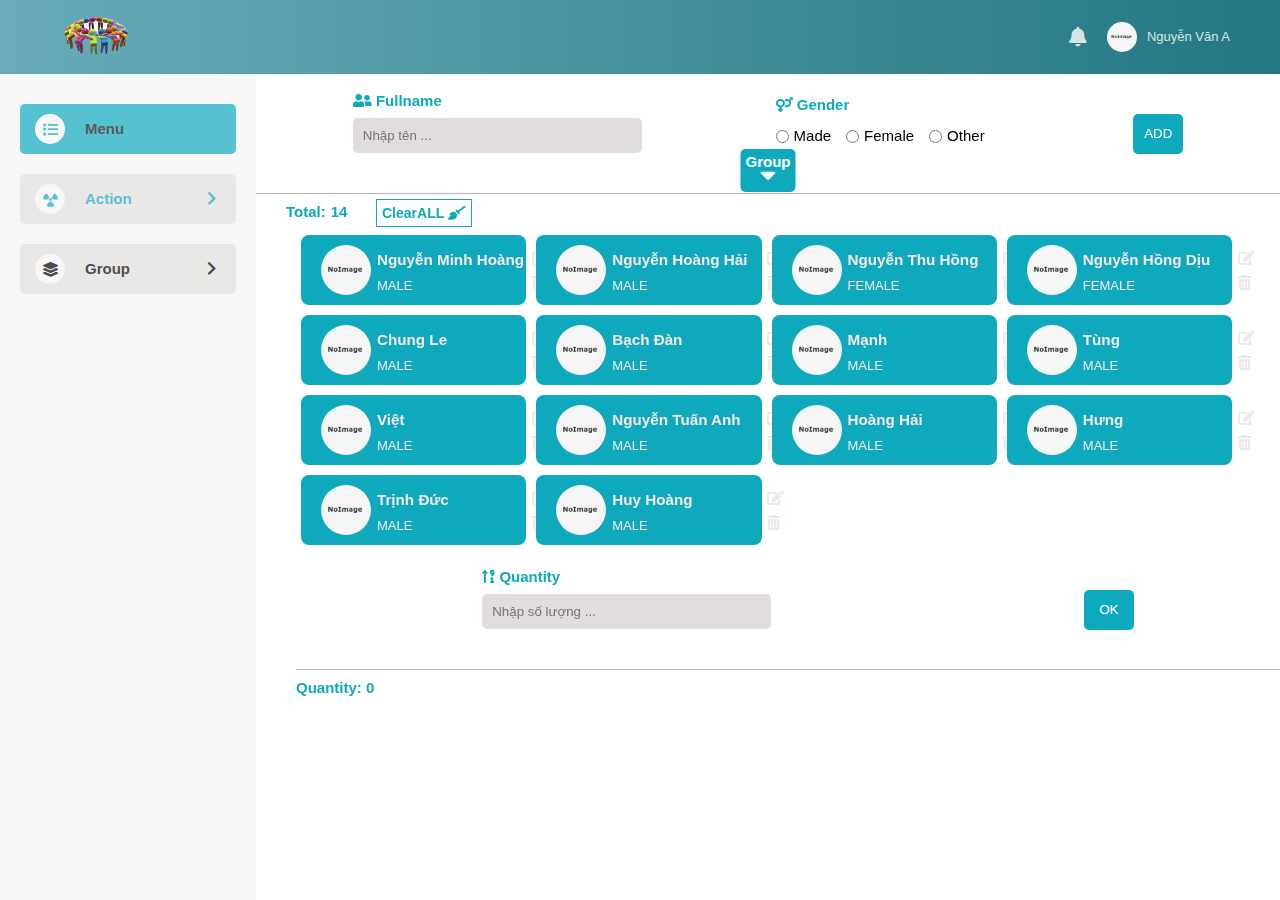
<file: index.html>
<!DOCTYPE html>
<html lang="en">
<head>
    <meta charset="UTF-8">
    <meta http-equiv="X-UA-Compatible" content="IE=edge">
    <meta name="viewport" content="width=device-width, initial-scale=1.0">
    <link rel="icon" href="./assets/img/logo.png" type="image/x-icon" />
    <link rel="stylesheet" href="./assets/css/base.css">
    <link rel="stylesheet" href="./assets/css/main.css">
    <link rel="stylesheet" href="./assets/css/responsive.css">
    <link rel="stylesheet" href="./assets/fonts/fontawesome-free-5.15.4-web/css/all.min.css">
    <title>Group</title>
</head>
<body>
    <div class="app">
        <div class="wrapper">
            <div id="toast">
                <!-- <div class="toast">
                    <div class="toast__icon">
                        <i class="${check}"></i>
                    </div>
                    <div class="toast__body">
                        <h3 class="toast__title">${title}</h3>
                        <p class="toast__msg">${message}</p>
                    </div>
                    <div class="toast__close">
                        <i class="fas fa-times"></i>
                    </div>
                </div> -->
            </div>
            <div id="header">
                <div class="header__logo">
                    <img src="./assets/img/group.png" alt="" class="header__logo-img">
                </div>
                <div class="header__information">
                    <div class="header__notification">
                        <i class="fas fa-bell"></i>
                    </div>
                    <div class="header__information-all">
                        <img src="./assets/img/noimg.png" alt="" class="header__information--img">
                        <div class="header__information--name">Nguyễn Văn A</div>
                    </div>
                </div>
            </div>
            <div id="container">
                <div class="container__listaction">
                    <div class="container__menu btn menu">
                        <span class="container__action--icon">
                            <i class="fas fa-list"></i>
                        </span>
                        <span class="container__menu-text">Menu</span>
                        <span class="container__next">
                            <i class="fas fa-chevron-right"></i>
                        </span>
                    </div>
                    <ul class="container__listjob">
                        <li class="container__listjob--action btn active">
                            <span class="container__action--icon">
                                <i class="fas fa-radiation"></i>
                            </span>
                            <span class="container__menu-text">Action</span>
                            <span class="container__next">
                                <i class="fas fa-chevron-right"></i>
                            </span>
                        </li>
                        <a href="./divide.html">
                            <li class="container__listjob--group btn">
                                <span class="container__action--icon">
                                    <i class="fas fa-layer-group"></i>   
                                </span>
                                <span class="container__menu-text">Group</span>
                                <span class="container__next">
                                    <i class="fas fa-chevron-right"></i>
                                </span>
                            </li>
                        </a>
                       
                    </ul>
                </div>
                <div class="content">
                    <div class="content__additem">
                        <div class="content__fullname">
                            <div class="content__fullname-text">
                                <i class="fas fa-user-friends"></i>
                                <span>Fullname</span>
                            </div>
                            <input type="text" placeholder="Nhập tên ..." class="content__fullname-input">
                            <span class="content__note">Vui lòng nhập lại trường này</span>
                        </div>
                        <span hidden class="count">2</span>
                        <div class="content__gender">
                            <div class="content__gender-text">
                                <i class="fas fa-venus-mars"></i>
                                <span>Gender</span>
                            </div>
                            <div class="content__gender-radio">
                                <div class="content__gender-radiobtn">
                                    <input type="radio" value="MALE" name="gender">
                                    <span>Made</span>
                                </div>
                                <div class="content__gender-radiobtn">
                                    <input type="radio" value="FEMALE" name="gender">
                                    <span>Female</span>
                                </div>
                                <div class="content__gender-radiobtn">
                                    <input type="radio" value="OTHER" name="gender">
                                    <span>
                                        Other</span>
                                </div>
                            </div>
                            <span class="content__note-gender">Vui lòng nhập lại trường này</span>

                        </div>
                        <button class="content__btn add">ADD</button>
                        <button class="content__btn save">SAVE</button>
                    </div>
                    <a href="#group" class="group">Group
                        <i class="fas fa-caret-down"></i>
                    </a>
                    <div class="total">Total:<span></span></div>
                    <div class="clear__all">ClearALL <i class="fas fa-broom"></i></div>
                    <div class="content__list">
                        <div class="content__container">
                            <!-- <div class="content__list-item">
                                <div class="content__list-info">
                                    <img src="./assets/img/noimg.png" alt="" class="content__list-img">
                                <div class="content__list-information">
                                    <h3 class="content__list--name">
                                        Nguyễn Văn A
                                    </h3>
                                    <p class="content__list--gender">
                                        Nam
                                    </p>
                                </div>
                                </div>
                                <div class="content__list-action">
                                    <span class="content__list-btn edit">
                                        <i class="fas fa-edit"></i>
                                    </span>
                                    <span class="content__list-btn delete">
                                        <i class="fas fa-trash-alt"></i>
                                    </span>
                                </div>
                            </div> -->
                            <!-- test -->
                   
                            
                        </div>
                        <div id="group" class="content__container">
                            <div class="content__additem-group">
                                <div class="content__fullname-group">
                                    <div class="content__fullname-text-group">
                                        <i class="fas fa-sort-numeric-up-alt"></i>
                                        <span>
                                            Quantity
                                        </span>
                                    </div>
                                    <input type="text" placeholder="Nhập số lượng ..." class="content__fullname-input--group">
                                    <span class="content__group">Vui lòng nhập lại trường này</span>
                                </div>
                                <button class="total__quantity">OK</button>
                            </div>
                            <div class="totalquanti">Quantity: <span>10</span></div>
                        </div>
                        <div class="content__container divide">
                            <!-- <div class="content__list-items">
                                <div class="content__list-title">Nhóm <span>1</span></div>
                                <div class="content__list-item-group">
                                    <div class="content__list-info-group">
                                        <img src="./assets/img/noimg.png" alt="" class="content__list-img">
                                    <div class="content__list-information-group">
                                        <h3 class="content__list--name-group">
                                            Nguyễn Văn A
                                        </h3>
                                        <p class="content__list--gender-group">
                                            Nam
                                        </p>
                                    </div>
                                    </div>
                                    <div class="content__list-action-group">
                                        <span class="content__list-btn-group">
                                            <i class="fas fa-edit"></i>
                                        </span>
                                        <span class="content__list-btn">
                                            <i class="fas fa-trash-alt"></i>
                                        </span>
                                    </div>
                                </div>
                                <div class="content__list-item-group">
                                    <div class="content__list-info-group">
                                        <img src="./assets/img/noimg.png" alt="" class="content__list-img">
                                    <div class="content__list-information-group">
                                        <h3 class="content__list--name-group">
                                            Nguyễn Văn A
                                        </h3>
                                        <p class="content__list--gender-group">
                                            Nam
                                        </p>
                                    </div>
                                    </div>
                                    <div class="content__list-action-group">
                                        <span class="content__list-btn-group">
                                            <i class="fas fa-edit"></i>
                                        </span>
                                        <span class="content__list-btn">
                                            <i class="fas fa-trash-alt"></i>
                                        </span>
                                    </div>
                                </div>
                                <div class="content__list-item-group">
                                    <div class="content__list-info-group">
                                        <img src="./assets/img/noimg.png" alt="" class="content__list-img">
                                    <div class="content__list-information-group">
                                        <h3 class="content__list--name-group">
                                            Nguyễn Văn A
                                        </h3>
                                        <p class="content__list--gender-group">
                                            Nam
                                        </p>
                                    </div>
                                    </div>
                                    <div class="content__list-action-group">
                                        <span class="content__list-btn-group">
                                            <i class="fas fa-edit"></i>
                                        </span>
                                        <span class="content__list-btn">
                                            <i class="fas fa-trash-alt"></i>
                                        </span>
                                    </div>
                                </div>
                            </div>  -->
                            <!-- test -->
                        </div>
                    </div>
                </div>
            </div>
            <div id="footer">

            </div>
        </div>
    </div>
    <script type="module" src="./main.js"></script>
</body>
</html>
</file>
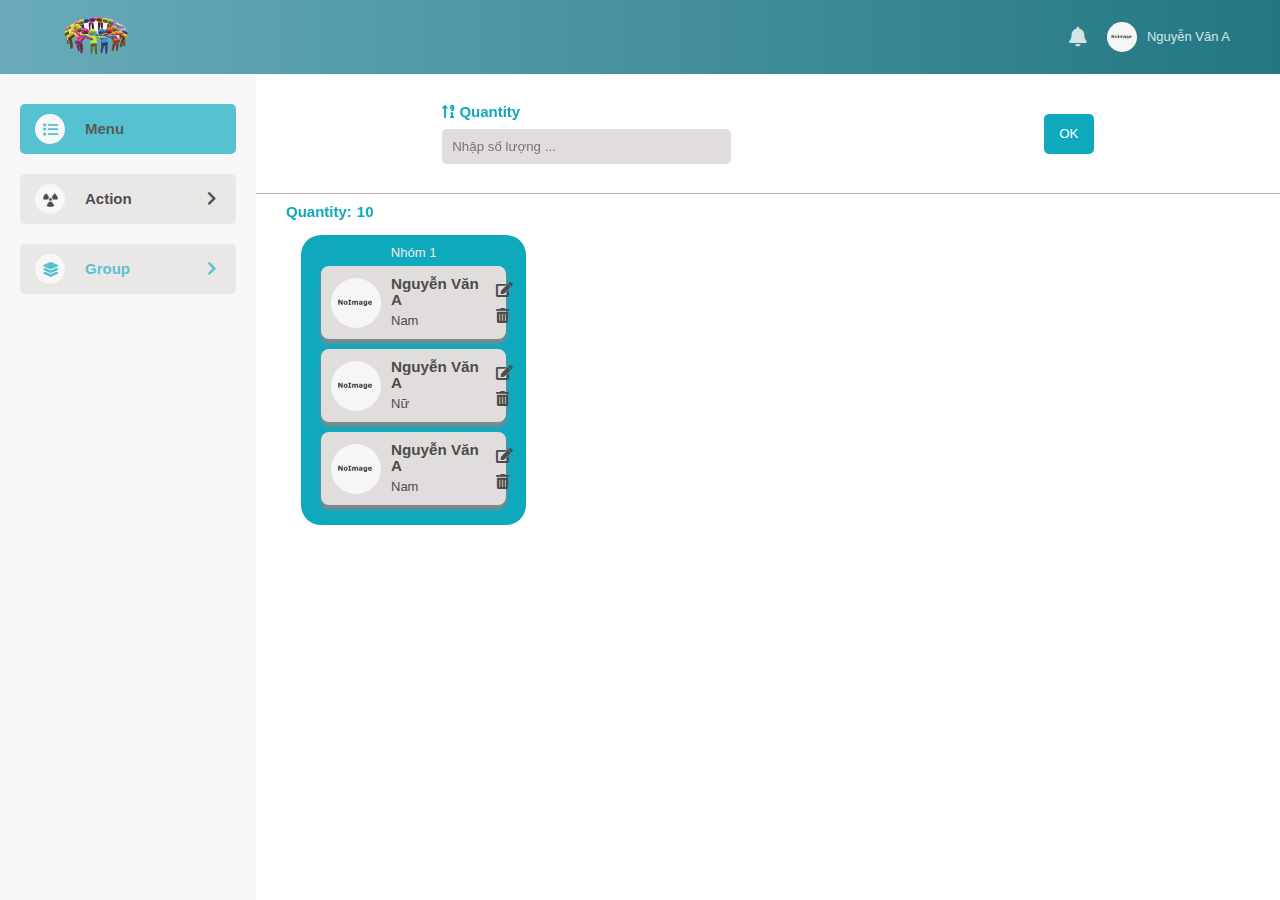
<file: divide.html>
<!DOCTYPE html>
<html lang="en">
<head>
    <meta charset="UTF-8">
    <meta http-equiv="X-UA-Compatible" content="IE=edge">
    <meta name="viewport" content="width=device-width, initial-scale=1.0">
    <link rel="stylesheet" href="./assets/css/base.css">
    <link rel="stylesheet" href="./assets/css/divide.css">
    <link rel="stylesheet" href="./assets/fonts/fontawesome-free-5.15.4-web/css/all.min.css">
    <title>Divide</title>
</head>
<body>
    <div class="app">
        <div class="wrapper">
            <div id="header">
                <div class="header__logo">
                    <img src="./assets/img/group.png" alt="" class="header__logo-img">
                </div>
                <div class="header__information">
                    <div class="header__notification">
                        <i class="fas fa-bell"></i>
                    </div>
                    <div class="header__information-all">
                        <img src="./assets/img/noimg.png" alt="" class="header__information--img">
                        <div class="header__information--name">Nguyễn Văn A</div>
                    </div>
                </div>
            </div>
            <div id="container">
                <div class="container__listaction">
                    <div class="container__menu btn menu">
                        <span class="container__action--icon">
                            <i class="fas fa-list"></i>
                        </span>
                        <span class="container__menu-text">Menu</span>
                        <span class="container__next">
                            <i class="fas fa-chevron-right"></i>
                        </span>
                    </div>
                    <ul class="container__listjob">
                        <a href="./index.html">
                            <li class="container__listjob--action btn">
                                <span class="container__action--icon">
                                    <i class="fas fa-radiation"></i>
                                </span>
                                <span class="container__menu-text">Action</span>
                                <span class="container__next">
                                    <i class="fas fa-chevron-right"></i>
                                </span>
                            </li>
                        </a>
                        
                        <li class="container__listjob--group btn active">
                            <span class="container__action--icon">
                                <i class="fas fa-layer-group"></i>   
                            </span>
                            <span class="container__menu-text">Group</span>
                            <span class="container__next">
                                <i class="fas fa-chevron-right"></i>
                            </span>
                        </li>
                    </ul>
                </div>
                <div class="content">
                    <div class="content__additem">
                        <div class="content__fullname">
                            <div class="content__fullname-text">
                                <i class="fas fa-sort-numeric-up-alt"></i>
                                <span>
                                    Quantity
                                </span>
                            </div>
                            <input type="text" placeholder="Nhập số lượng ..." class="content__fullname-input">
                        </div>
                        <button class="content__btn">OK</button>
                    </div>
                    <div class="total">Quantity:<span>10</span></div>

                    <div class="content__list">
                        <div class="content__container">
                            <div class="content__list-items">
                                <div class="content__list-title">Nhóm <span>1</span></div>
                                <div class="content__list-item">
                                    <div class="content__list-info">
                                        <img src="./assets/img/noimg.png" alt="" class="content__list-img">
                                    <div class="content__list-information">
                                        <h3 class="content__list--name">
                                            Nguyễn Văn A
                                        </h3>
                                        <p class="content__list--gender">
                                            Nam
                                        </p>
                                    </div>
                                    </div>
                                    <div class="content__list-action">
                                        <span class="content__list-btn">
                                            <i class="fas fa-edit"></i>
                                        </span>
                                        <span class="content__list-btn">
                                            <i class="fas fa-trash-alt"></i>
                                        </span>
                                    </div>
                                </div>
                                <div class="content__list-item">
                                    <div class="content__list-info">
                                        <img src="./assets/img/noimg.png" alt="" class="content__list-img">
                                    <div class="content__list-information">
                                        <h3 class="content__list--name">
                                            Nguyễn Văn A
                                        </h3>
                                        <p class="content__list--gender">
                                            Nữ
                                        </p>
                                    </div>
                                    </div>
                                    <div class="content__list-action">
                                        <span class="content__list-btn">
                                            <i class="fas fa-edit"></i>
                                        </span>
                                        <span class="content__list-btn">
                                            <i class="fas fa-trash-alt"></i>
                                        </span>
                                    </div>
                                </div>
                                <div class="content__list-item">
                                    <div class="content__list-info">
                                        <img src="./assets/img/noimg.png" alt="" class="content__list-img">
                                    <div class="content__list-information">
                                        <h3 class="content__list--name">
                                            Nguyễn Văn A
                                        </h3>
                                        <p class="content__list--gender">
                                            Nam
                                        </p>
                                    </div>
                                    </div>
                                    <div class="content__list-action">
                                        <span class="content__list-btn">
                                            <i class="fas fa-edit"></i>
                                        </span>
                                        <span class="content__list-btn">
                                            <i class="fas fa-trash-alt"></i>
                                        </span>
                                    </div>
                                </div>
                            </div>  
                            <!-- test -->
                            
                        </div>
                    </div>
                </div>
            </div>
            <div id="footer">

            </div>
        </div>
    </div>    
</body>
</html>
</file>
<file: assets/css/base.css>
:root{
    --e-global-color-b699576: #69ABB9;
    --e-global-color-c7bde81: #227782;
    --bg-color-job:rgb(244,244,244);
    --bg-color-hover:rgb(226, 37, 116);
}
* {
    box-sizing: border-box;
    padding: 0;
    margin:0;
    scroll-behavior: smooth;

}
html{
    font-size:62.5%;
    line-height: 1.6rem;
    font-family: 'Roboto', sans-serif;
    box-sizing: border-box;
    scroll-behavior: smooth;
    
}
button,
input{
    outline: none;
    border: none;
    background-color: transparent;
}
a {
    color: var(--black);
    text-decoration: none;
}
ul{
    list-style-type: none;
}
</file>
<file: assets/css/main.css>
.app{
    width: 100%;
}
.wrapper{
    width: 100%;
}
#header{
    position: fixed;
    top: 0;
    left: 0;
    right: 0;
    height: 7.4rem;
    overflow: hidden;
    display: flex;
    justify-content: space-between;
    padding:10px 50px;
    align-items: center;
    background-image: linear-gradient(90deg, var( --e-global-color-b699576 ) 0%, var( --e-global-color-c7bde81 ) 100%);
}
.header__logo{
    width: 90px;
    margin-left: 10px;
}
.header__logo-img{
    width: 80%;
    object-fit: cover;
}
.header__information{
    display: flex;
    align-items: center;
    font-size: 1.3rem;
}
.header__notification{
    font-size: 2rem;
    color: white;
    opacity: 0.8;

}

.header__information-all{
    margin-left: 20px;
    display: flex;
    align-items: center;
}
.header__information--img{
    width: 30px;
    height: 30px;
    object-fit: cover;
    border-radius: 50%;
}
.header__information--name{
    margin-left: 10px;
    color: white;
    opacity: 0.8;
    
}
/* Container */
#container{
    margin-top: 7.4rem;
}
/* Menu */
.container__listaction{
    position: fixed;
    padding:20px;
    width: 20%;
    top:74px;
    bottom: 0;
    background-color: var(--bg-color-job);
    font-size: 1.5rem;
    opacity: 0.7;
    font-weight: 700;
    padding-top: 30px;

}
.container__listaction .btn{
    margin-bottom: 20px;
    padding:15px;
    background-color:rgb(225, 221, 221);
    border-radius: 5px;
    height: 50px;
    display: flex;
    align-items: center;
    position: relative;
}
.container__listaction .btn.menu i{
    color:#0fa9be;
}
.container__listaction .btn.menu{
    background-color: #0fa9be;
    color:rgb(20, 17, 17);

}
.container__listaction .btn.active{
    color: #0fa9be;

}
.container__listaction .btn:hover:not(.menu){

    color: #0fa9be;
}
.container__menu-text{
    margin-left: 20px;
}
.container__next{
    position: absolute;
    right:20px;
}
.container__action--icon{
    width: 30px;
    height: 30px;
    display: flex;
    justify-content: center;
    align-items: center;
    border-radius: 50%;
    background-color: var(--bg-color-job);
}

/* content */
.content{
    width: 80%;
    min-height: 1px;
    position: fixed;
    margin-left: 20%;
}
.content__additem{
    height: 120px;
    position: fixed;
    padding: 30px;
    width: 80%;
    display: flex;
    font-size: 1.5rem;
    align-items: center;
    justify-content: space-around;
    border-bottom: 1px solid rgb(194, 180, 180);

}
/* Group form */
.content__additem-group{
    position: relative;
    height: 120px;
    padding: 30px;
    width: 100%;
    display: flex;
    font-size: 1.5rem;
    align-items: center;
    justify-content: space-around;
    border-bottom: 1px solid rgb(194, 180, 180);

}
.content__fullname-group{
    display: flex;
    flex-direction: column;
    width: 30%;
    color:#0fa9be;
    font-weight: 700;
}
.content__fullname-text-group i{
    margin-bottom: 10px;
}
.total__quantity{
    height: 40px;
    width: 50px;
    padding:5px;
    color:white;
    /* margin-left: 100px; */
    background-color: #0fa9be;
    cursor: pointer;
    border-radius: 5px;
}
.total__quantity:hover{
    opacity: 0.7;
}
.totalquanti{
    color: #0fa9be;
    font-weight: 700;
    font-size: 1.5rem;
    margin-top: 10px;
}
.content__fullname-input-group{
    padding: 10px;
    background-color:rgb(225, 221, 221);
    border-radius: 5px;
}
.content__group{
    margin-top: 5px;
    margin-left: 5px;
    font-size: 1.3rem;
    font-weight: 300;
    color: rgb(255, 0, 0,0.6);
    visibility: hidden;
}

.content__list-items{
    width: 22%;
    display: flex;
    border-radius: 20px;
    background-color: #0fa9be;
    padding:10px 20px 15px 20px;
    align-items: center;
    font-size: 1.3rem;
    color:rgb(242, 231, 231);
    flex-direction: column;
    margin: 5px;
}
.content__list-item-group{
    width: 100%;
    display: flex;
    border-radius: 8px;
    padding:10px;
    align-items: center;
    justify-content: space-between;
    font-size: 1.3rem;
    margin: 5px;
    background-color:rgb(225, 221, 221);
    color: #4c4c4c;
    box-shadow: 0px 4px 4px #908585;
}
.content__list-img-group{
    width: 50px;
    object-fit: cover;
    border-radius: 50%;
}
.content__list-info-group{
    display: flex;
    align-items: center;
}
.content__list-information-group{
    margin-left: 10px;
}
.content__list--name-group{
    margin-bottom: 5px;
    width: 100px;
    overflow: hidden;
    display: block;
    display: -webkit-box;
    -webkit-box-orient: vertical;
    -webkit-line-clamp: 2;
}

.content__list-action-group{
    display: flex;
    flex-direction: column;
    font-size: 1.5rem;
    cursor: pointer;
}
.content__list-btn-group{
    padding:5px;
}
.content__container.divide{
    margin-top: 20px;
    padding-bottom: 100px;
}
.content__list-title{
    font-size: 2rem;
    padding:20px;
    font-weight: 700;
}


/* Group form */
.content__fullname{
    display: flex;
    flex-direction: column;
    width: 30%;
    color:#0fa9be;
    font-weight: 700;
}
.content__fullname-text i{
    margin-bottom: 10px;
}


.content__fullname-input--group,
.content__fullname-input{
    padding: 10px;
    background-color:rgb(225, 221, 221);
    border-radius: 5px;
}

.content__gender{
    display: flex;
    flex-direction: column;
    /* margin-left: 100px; */
}
.content__gender-text{
    margin-bottom: 15px;
    color:#0fa9be;
    font-weight: 700;

}

.content__gender-radio{
    display: flex;
}
.content__gender-radiobtn{
    display: flex;
    align-items: center;
    margin-right: 15px;
}
.content__gender-radiobtn input{
    margin-right: 5px;
    cursor: pointer;

}
.content__btn{
    height: 40px;
    width: 50px;
    padding:5px;
    color:white;
    /* margin-left: 100px; */
    background-color: #0fa9be;
    cursor: pointer;
    border-radius: 5px;
}
.content__btn.save{
    display: none;
}
.content__btn:hover{
    opacity: 0.7;
}
/* Group */
.group{
    background-color: #0fa9be;;
    display: flex;
    align-items: center;
    flex-direction: column;
    position: absolute;
    color: white;
    font-weight: 700;
    font-size: 1.5rem;
    left: 50%;
    transform: translateX(-50%);
    margin-top:75px;
    padding: 5px;
    border-radius: 5px;
}
.group i{
    margin-top: -8px;
    font-size: 2.5rem;
}
/* Total */
.total{
    color: #0fa9be;
    font-weight: 700;
    font-size: 1.5rem;
    margin-left: 30px;
    margin-top: 130px;
}
.total span{
    margin-left: 5px;
}
.clear__all{
    color: #0fa9be;
    font-weight: 700;
    font-size: 1.4rem;
    position: absolute;
    margin-left: 120px;
    top:125px;
    padding: 5px;
    border: 1px solid #0fa9be;
}

/* list-item */
.content__list{
    top:230px;
    position: fixed;
    width: 80%;
    height: 100%;
    overflow-y: scroll;
    overflow-x: hidden;
    padding-bottom: 194px;
    display: flex;
    flex-direction: column;
}
.content__container{
    display: flex;
    flex-direction: row;
    flex-wrap: wrap;
    width: 100%;
    margin-left: 40px;
}
.content__list-item{
    width: 22%;
    display: flex;
    border-radius: 8px;
    background-color: #0fa9be;
    padding:10px 20px;
    align-items: center;
    justify-content: space-between;
    font-size: 1.3rem;
    color:rgb(242, 231, 231);
    margin: 5px;
}
.content__list-img{
    width: 50px;
    object-fit: cover;
    border-radius: 50%;
}
.content__list-info{
    display: flex;
    align-items: center;
}
.content__list-information{
    margin-left: 6px;
}
.content__list--name{
    padding: 5px 0;
    margin-bottom: 5px;
    width: 150px;
    overflow: hidden;
    display: block;
    display: -webkit-box;
    -webkit-box-orient: vertical;
    -webkit-line-clamp: 2;
}
.content__list-action{
    display: flex;
    flex-direction: column;
    font-size: 1.5rem;
    cursor: pointer;
}
.content__list-btn i{
    padding:5px;
}
/* visibility */
.content__note{
    color: rgb(255, 0, 0,0.6);
    margin-top: 5px;
    margin-left: 5px;
    font-size: 1.3rem;
    font-weight: 300;
    visibility: hidden;
}
.content__note-gender{
    visibility: hidden;
    color: rgb(255, 0, 0,0.6);
    margin-top: 10px;
    margin-left: 5px;
    font-size: 1.3rem;
    font-weight: 300
}


/* Toat xử lý thành công, thất bại*/
#toast {
    position: fixed;
    top: 32px;
    right: 32px;
    z-index: 999999;
  }
  
  .toast {
    display: flex;
    align-items: center;
    background-color: #fff;
    border-radius: 2px;
    padding: 20px 0;
    min-width: 400px;
    max-width: 450px;
    border-left: 4px solid;
    box-shadow: 0 5px 8px rgba(0, 0, 0, 0.08);
    transition: all linear 0.3s;
    /* animation: slideInLeft linear 0.4s,fadeOut ease 1s 2s forwards; */
  }
  
  @keyframes slideInLeft {
    from {
      opacity: 0;
      transform: translateX(calc(100% + 32px));
    }
    to {
      opacity: 1;
      transform: translateX(0);
    }
  }
  
  @keyframes fadeOut {
    to {
      opacity: 0;
    }
  }
  
  .toast--success {
    border-color: #47d864;
  }
  
  .toast--success .toast__icon {
    color: #47d864;
  }
  
  .toast--info {
    border-color: #2f86eb;
  }
  
  .toast--info .toast__icon {
    color: #2f86eb;
  }
  
  .toast--warning {
    border-color: #ffc021;
  }
  
  .toast--warning .toast__icon {
    color: #ffc021;
  }
  
  .toast--error {
    border-color: #ff623d;
  }
  
  .toast--error .toast__icon {
    color: #ff623d;
  }
  
  .toast + .toast {
    margin-top: 24px;
  }
  
  .toast__icon {
    font-size: 24px;
  }
  
  .toast__icon,
  .toast__close {
    padding: 0 16px;
  }
  
  .toast__body {
    flex-grow: 1;
  }
  
  .toast__title {
    font-size: 16px;
    font-weight: 600;
    color: #333;
  }
  
  .toast__msg {
    font-size: 14px;
    color: #888;
    margin-top: 6px;
    line-height: 1.5;
  }
  
  .toast__close {
    font-size: 20px;
    color: rgba(0, 0, 0, 0.3);
    cursor: pointer;
  }
</file>
<file: assets/css/responsive.css>
@media (max-width: 1023px) {


}
@media (min-width: 740px) and (max-width: 1023px) {
    .container__listaction{
        display: none;
    }
    .content{
        margin-left: 0;
        width: 100%;
    }
    .content__additem{
        width: 100%;
    }
    .content__list{
        width: 100%;
    }
    .content__list-item{
        width: 45%;
    }
    .content__list-items{
        width: 45%;
    }

}

@media (max-width: 739px) {
    .container__listaction{
        display: none;
    }
    .content{
        margin-left: 0;
        width: 100%;
    }
    .content__additem{
        width: 100%;
    }
    .content__list{
        width: 100%;
    }
    .content__list-item{
        width: 88%;
    }
    .content__list-items{
        width: 85%;
    }

}
</file>
<file: assets/css/divide.css>
.app{
    width: 100%;
}
.wrapper{
    width: 100%;
}
#header{
    position: fixed;
    top: 0;
    left: 0;
    right: 0;
    height: 7.4rem;
    overflow: hidden;
    display: flex;
    justify-content: space-between;
    padding:10px 50px;
    align-items: center;
    background-image: linear-gradient(90deg, var( --e-global-color-b699576 ) 0%, var( --e-global-color-c7bde81 ) 100%);
}
.header__logo{
    width: 90px;
    margin-left: 10px;
}
.header__logo-img{
    width: 80%;
    object-fit: cover;
}
.header__information{
    display: flex;
    align-items: center;
    font-size: 1.3rem;
}
.header__notification{
    font-size: 2rem;
    color: white;
    opacity: 0.8;

}

.header__information-all{
    margin-left: 20px;
    display: flex;
    align-items: center;
}
.header__information--img{
    width: 30px;
    height: 30px;
    object-fit: cover;
    border-radius: 50%;
}
.header__information--name{
    margin-left: 10px;
    color: white;
    opacity: 0.8;
}
/* Container */
#container{
    margin-top: 7.4rem;
}
/* Menu */
.container__listaction{
    position: fixed;
    padding:20px;
    width: 20%;
    top:74px;
    bottom: 0;
    background-color: var(--bg-color-job);
    font-size: 1.5rem;
    opacity: 0.7;
    font-weight: 700;
    padding-top: 30px;

}
.container__listaction .btn{
    margin-bottom: 20px;
    padding:15px;
    background-color:rgb(225, 221, 221);
    border-radius: 5px;
    height: 50px;
    display: flex;
    align-items: center;
    position: relative;
}
.container__listaction .btn.menu i{
    color:#0fa9be;
}
.container__listaction .btn.menu{
    background-color: #0fa9be;
    color:rgb(20, 17, 17);

}
.container__listaction .btn.active{
    color: #0fa9be;

}
.container__listaction .btn:hover:not(.menu){

    color: #0fa9be;
}
.container__menu-text{
    margin-left: 20px;
}
.container__next{
    position: absolute;
    right:20px;
}
.container__action--icon{
    width: 30px;
    height: 30px;
    display: flex;
    justify-content: center;
    align-items: center;
    border-radius: 50%;
    background-color: var(--bg-color-job);
}
/* .container__listjob{

}
.container__listjob--action{

}

.container__listjob--group{

} */

/* content */
.content{
    width: 80%;
    min-height: 1px;
    position: fixed;
    margin-left: 20%;
}
.content__additem{
    height: 120px;
    position: fixed;
    padding: 30px;
    width: 80%;
    display: flex;
    font-size: 1.5rem;
    align-items: center;
    justify-content: space-around;
    border-bottom: 1px solid rgb(194, 180, 180);

}
.content__fullname{
    display: flex;
    flex-direction: column;
    width: 30%;
    color:#0fa9be;
    font-weight: 700;

}
.content__fullname-text i{
    margin-bottom: 10px;
}

.content__fullname-input{
    padding: 10px;
    background-color:rgb(225, 221, 221);
    border-radius: 5px;
}
.content__gender{
    display: flex;
    flex-direction: column;
    /* margin-left: 100px; */
}
.content__gender-text{
    margin-bottom: 15px;
    color:#0fa9be;

}

.content__gender-radio{
    display: flex;
}
.content__gender-radiobtn{
    display: flex;
    align-items: center;
    margin-right: 15px;
}
.content__gender-radiobtn input{
    margin-right: 5px;
    cursor: pointer;

}
.content__btn{
    height: 40px;
    width: 50px;
    padding:5px;
    color:white;
    /* margin-left: 100px; */
    background-color: #0fa9be;
    cursor: pointer;
    border-radius: 5px;
}
.content__btn:hover{
    opacity: 0.7;
}

/* Total */
.total{
    color: #0fa9be;
    font-weight: 700;
    font-size: 1.5rem;
    margin-left: 30px;
    margin-top: 130px;
}
.total span{
    margin-left: 5px;
}
/* list-item */
.content__list{
    top:230px;
    position: fixed;
    width: 80%;
    height: 100%;
    overflow-y: scroll;
    overflow-x: hidden;
    padding-bottom: 194px;
}

.content__container{
    display: flex;
    flex-direction: row;
    flex-wrap: wrap;
    width: 100%;
    margin-left: 40px;
}
.content__list-items{
    width: 22%;
    display: flex;
    border-radius: 20px;
    background-color: #0fa9be;
    padding:10px 20px 15px 20px;
    align-items: center;
    justify-content: center;
    font-size: 1.3rem;
    color:rgb(242, 231, 231);
    flex-direction: column;
    margin: 5px;
}
.content__list-item{
    width: 100%;
    display: flex;
    border-radius: 8px;
    padding:10px;
    align-items: center;
    justify-content: space-between;
    font-size: 1.3rem;
    margin: 5px;
    background-color:rgb(225, 221, 221);
    color: #4c4c4c;
    box-shadow: 0px 4px 4px #908585;
}
.content__list-img{
    width: 50px;
    object-fit: cover;
    border-radius: 50%;
}
.content__list-info{
    display: flex;
    align-items: center;
}
.content__list-information{
    margin-left: 10px;
}
.content__list--name{
    margin-bottom: 5px;
    width: 100px;
    overflow: hidden;
    display: block;
    display: -webkit-box;
    -webkit-box-orient: vertical;
    -webkit-line-clamp: 2;
}
.content__list--gender{

}
.content__list-action{
    display: flex;
    flex-direction: column;
    font-size: 1.5rem;
    cursor: pointer;
}
.content__list-btn{
    padding:5px;
}
</file>
